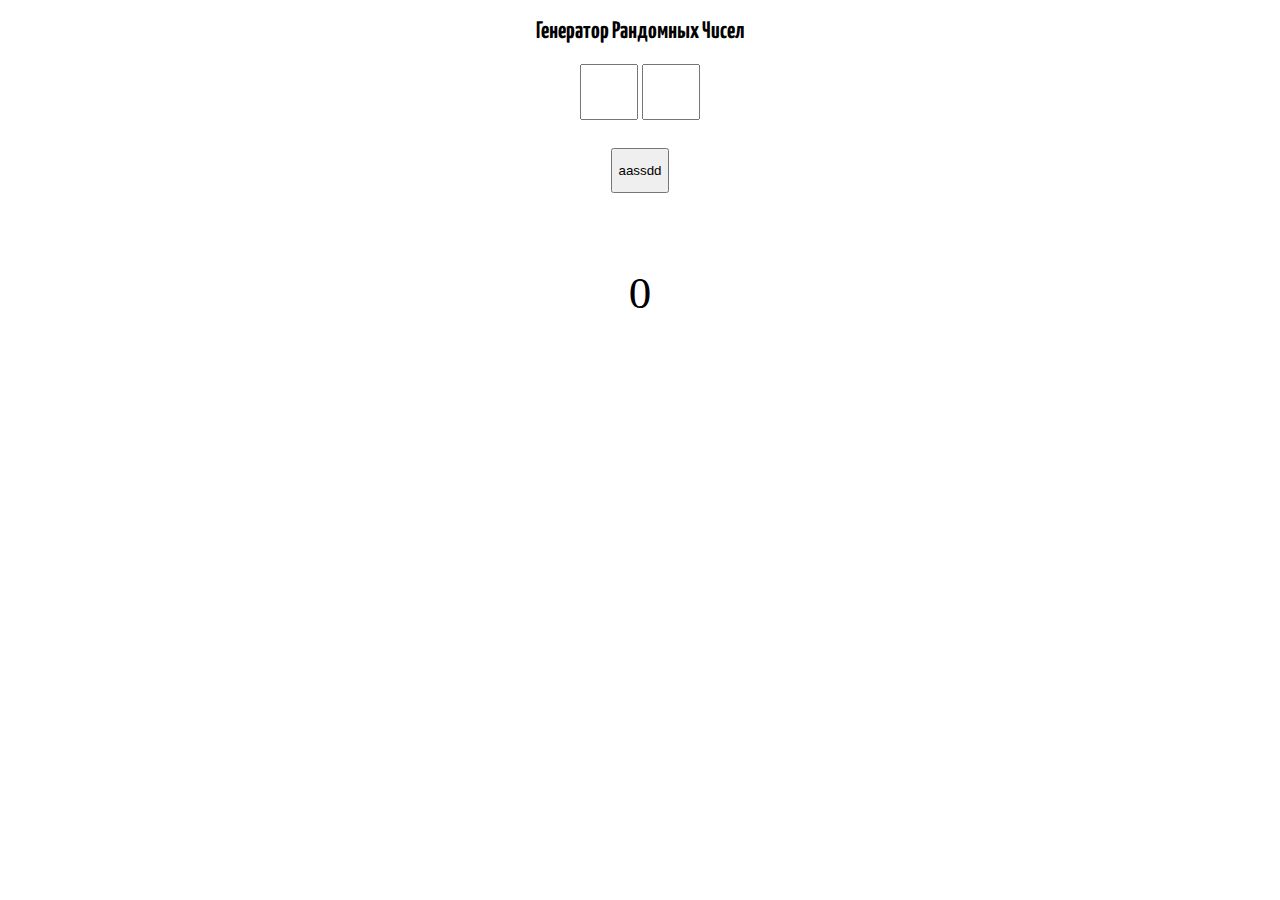
<file: generator/index.html>
<!DOCTYPE html>
<html lang="en">

<head>
    <meta charset="UTF-8">
    <meta http-equiv="X-UA-Compatible" content="IE=edge">
    <meta name="viewport" content="width=device-width, initial-scale=1.0">
    <link rel="stylesheet" href="index.css">
    <title>Document</title>
</head>

<body>
    <header class="header"><h2>Генератор Рандомных Чисел</h2></header>
    
    <main class="main">
        <div>
        <input  class="input1">
        <input  class="input2">
        </div>
        <button class="btn">aassdd</button>
        <p class="answer">0</p>
    </main>




    <footer></footer>


    <script src="index.js"></script>
</body>

</html>
</file>
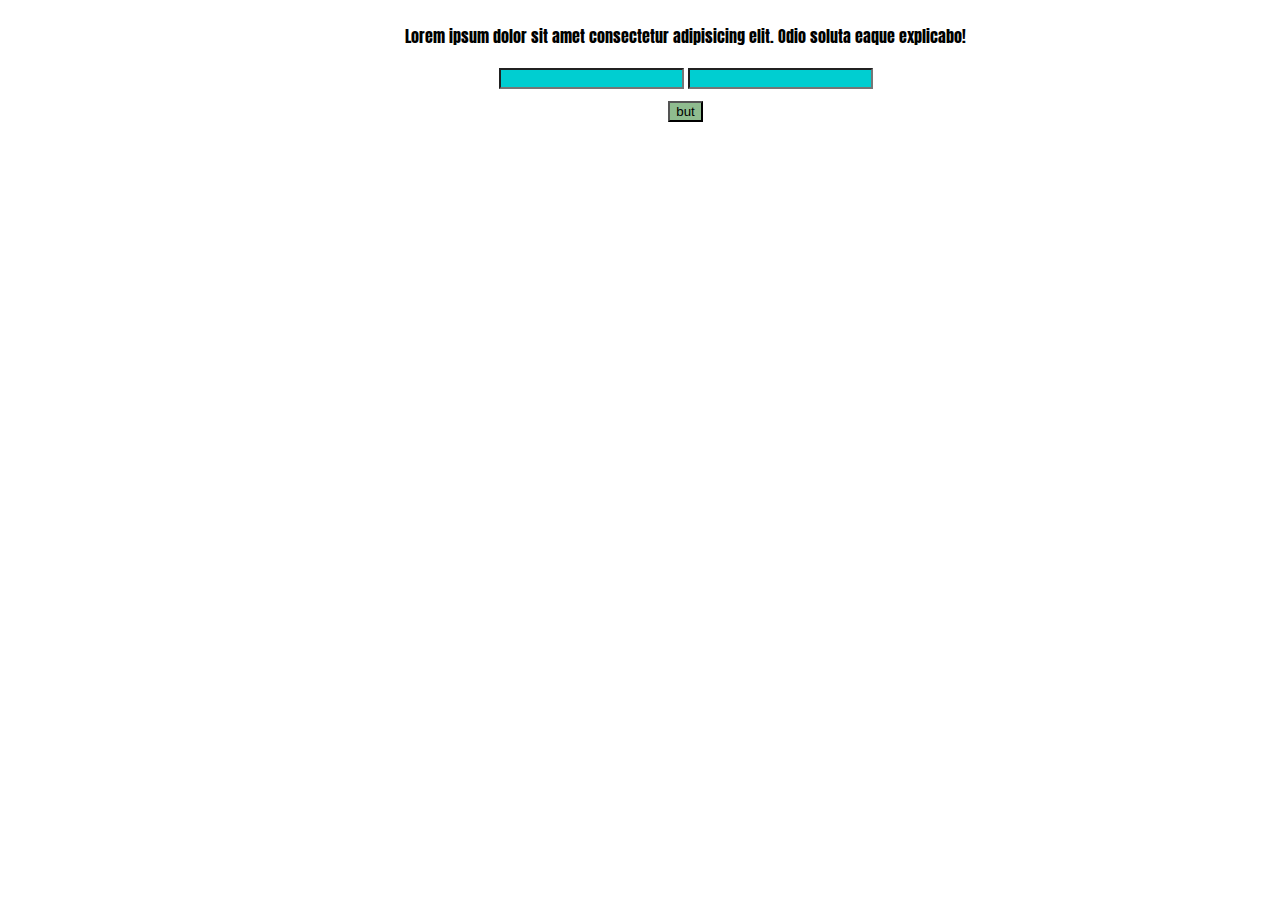
<file: NewProject/sait.html>
<!DOCTYPE html>
<html lang="en">

<head>
    <meta charset="UTF-8">
    <meta http-equiv="X-UA-Compatible" content="IE=edge">
    <meta name="viewport" content="width=device-width, initial-scale=1.0">
    <link rel="stylesheet" href="sait.css">
    <title>Document</title>
</head>

<body>  
    
    <main>
        <p>Lorem ipsum dolor sit amet consectetur adipisicing elit. Odio soluta eaque explicabo!</p>

        <div class="inputs">
            <input type="text" class="inp1">
            <input type="text" class="inp2">
        </div>
        
        <button class='btn'>but</button>

        <p class="p"></p>
    
    </main>

    <script src="sait.js"></script>
</body>

</html>
</file>
<file: generator/index.css>
@import url('https://fonts.googleapis.com/css2?family=Yanone+Kaffeesatz:wght@200&display=swap');

.header{
    text-align: center;
    font-family: 'Yanone Kaffeesatz', sans-serif;
}

.main{
    display: flex;
    flex-direction: column;
    align-items: center;
    height: 300px;
   justify-content: space-between;
   
}

input{
    width: 50px;
    height: 50px;
    font-size: larger;
    text-align: center;
}

.btn{
    height: 45px;
}

.answer{
    font-size:45px;
}
</file>
<file: NewProject/sait.css>
@import url('https://fonts.googleapis.com/css2?family=Anton&display=swap');

body{
    background-image: url(https://images.pexels.com/photos/2559941/pexels-photo-2559941.jpeg?auto=compress&cs=tinysrgb&dpr=2&h=650&w=940);
    width: 1355px;;
}
main{
    font-family: 'Anton', sans-serif;
    display: flex;
    flex-direction: column;

    align-items: center;

}

.inp1, .inp2{
    background: darkturquoise;
}

button{
    margin: 12px;
    background-color:darkseagreen;
}
</file>
